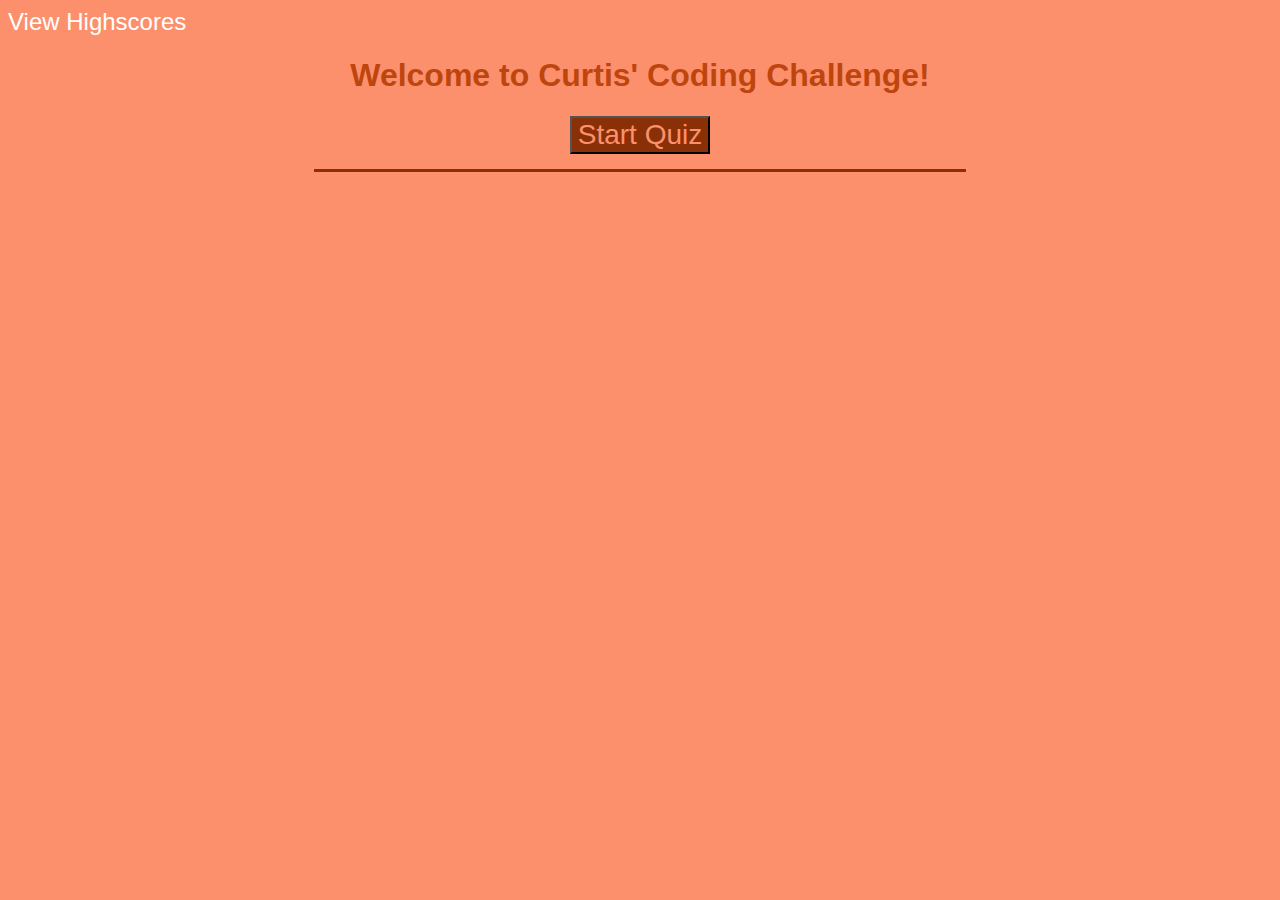
<file: index.html>
<!DOCTYPE html>
<html lang="en">
<head>
    <meta charset="UTF-8">
    <meta name="viewport" content="width=device-width, initial-scale=1.0">
    <link rel="stylesheet" href="assets/css/style.css"> 
    <title>Curtis' Coding Challenge</title>
</head>
<body>
    <!--Highscore and Timer Bar(To be appended later)-->
    <header>
        <ul class="top-border" id="info-line">
            <li>
                <a href="./hiscores.html">
                    View Highscores
                </a>
            </li>
            <!--Timer Bar will load here-->
        </ul>

    </header>

    <main class="game-area" id="welcome">
        <h1>
            Welcome to Curtis' Coding Challenge!
        </h1>
        <button class="start-button" id="start">
            Start Quiz
        </button>
        <div class="game-wrapper" id="viewArea">
            <!--Placeholder for question-->
            <div id="question"></div>
            <!-- Script will show 4 answer options -->
            <div class="options" id="answer-options"></div>
            <p id="notification"></p>
            <div id="hiscore">
                <!--Hi Score log hidden until game is finished-->
                <label class="hiscore-hold" for="init">Type you initials here:</label>
                <input type="text" class="hiscore-hold" id="init">
                <input type="submit" value="Submit" id ="submit" class="hiscore-hold">
            </div>
        </div>
    </main>
    <script src="assets/js/game.js"></script>
</body>
</html>
</file>
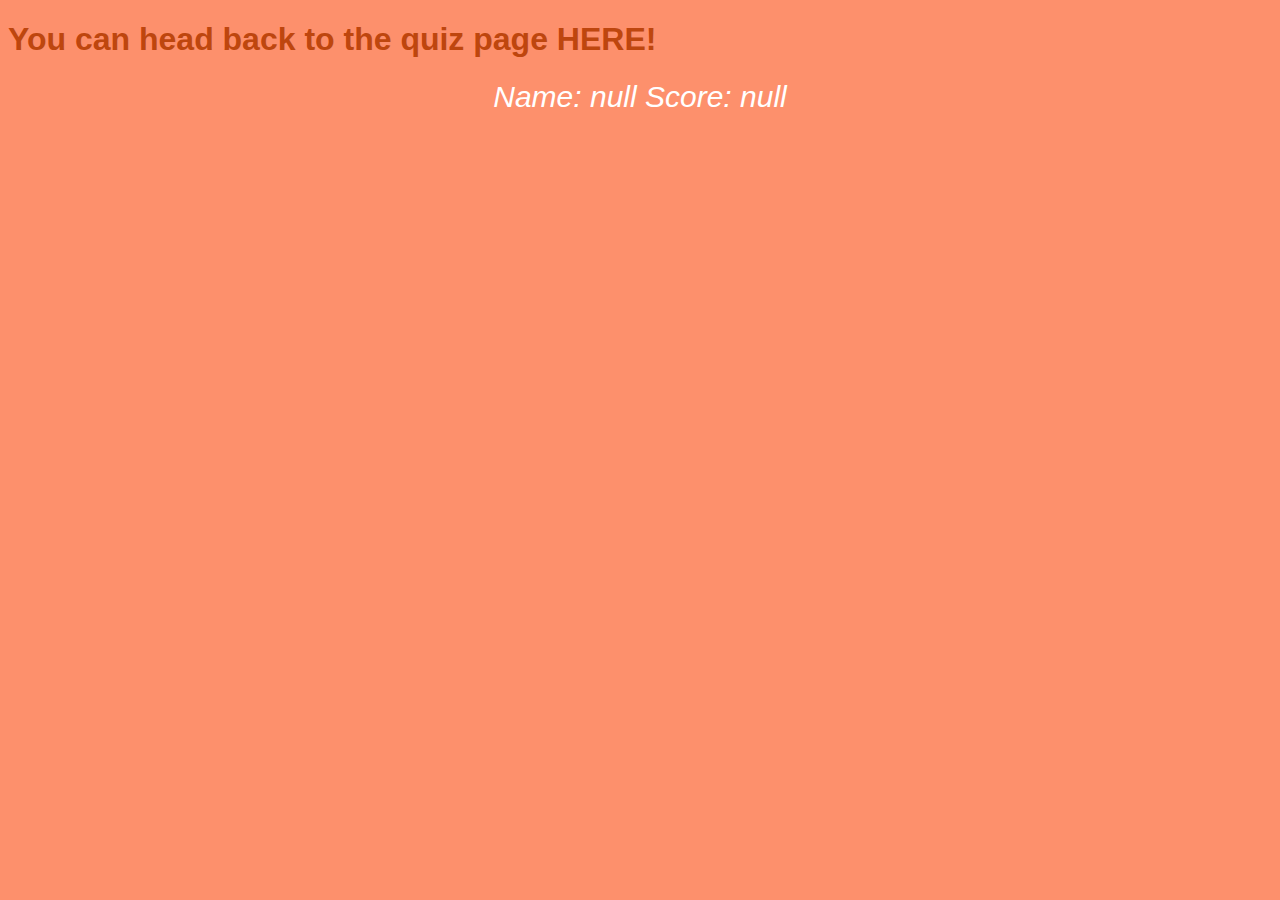
<file: hiscores.html>
<!DOCTYPE html>
<html lang="en">
<head>
    <meta charset="UTF-8">
    <meta name="viewport" content="width=device-width, initial-scale=1.0">
    <title>Hi Scores</title>
    <link rel="stylesheet" href="assets/css/style.css">
</head>
<body>
    <h1> You can head back to the quiz page <a href="./index.html">HERE!</a></h1>
    <main id="score-display">
        <div class="final" id="all-hiscores">High Scores:</div>
    </main>
    <script src="assets/js/hiscorejs.js"></script>
</body>
</html>
</file>
<file: assets/css/style.css>
:root {
   --primary: #fd906c; 
   --secondary: #be460e;
   --tertiary: #8a3006;
   --accent: #ffffff;
}

body {
    background-color: var(--primary);
    color: var(--secondary);
    font-family: 'Trebuchet MS', 'Lucida Sans Unicode', 'Lucida Grande', 'Lucida Sans', Arial, sans-serif;
}
h1 a {
    text-decoration: none;
    color: inherit;
}
.top-border {
    font-size: 24px;
    color: var(--accent);
    display: flex;
    justify-content: space-between;
    margin: 0 auto;
    padding: 0;
}
.top-border a {
    text-decoration: none;
    color: inherit;
}
 ul {
    list-style-type: none;
}
main {
    text-align: center;
}
#viewArea {
    margin: 0 auto;
    color: var(--accent);
    text-align: center;
}
#question {
    font-size: 34px;
    border-bottom: var(--tertiary) 3px solid;
    width: 50%;
    margin: 0 auto;
    padding: 15px 10px 0 10px;
}
.start-button {
    font-size: 28px;
    background-color: var(--tertiary);
    color: var(--primary);
}
.start-button:hover {
    background-color: var(--secondary);
}
.options button{
    display: block;
    font-size: 18px;
    padding: 5px 10px;
    color: var(--tertiary);
    background-color: var(--accent);
    margin: 30px auto;
    width: 40%;
}

.options button:hover {
    background-color: var(--secondary);
    color: var(--accent);
}
#notification {
    font-size: 30px;
    font-style: italic;
}
.final {
    font-size: 30px;
    font-style: italic;
    color: var(--accent);
}
.right{
    color: green;
}
.wrong {
    color: red;
}
.init {
    font-size: 24px;
    color: var(--tertiary);
    display: flex;
    justify-content: space-between;
    margin: 0 auto;
    padding: 0;
}
#hiscore {
    display: none;
}
</file>
